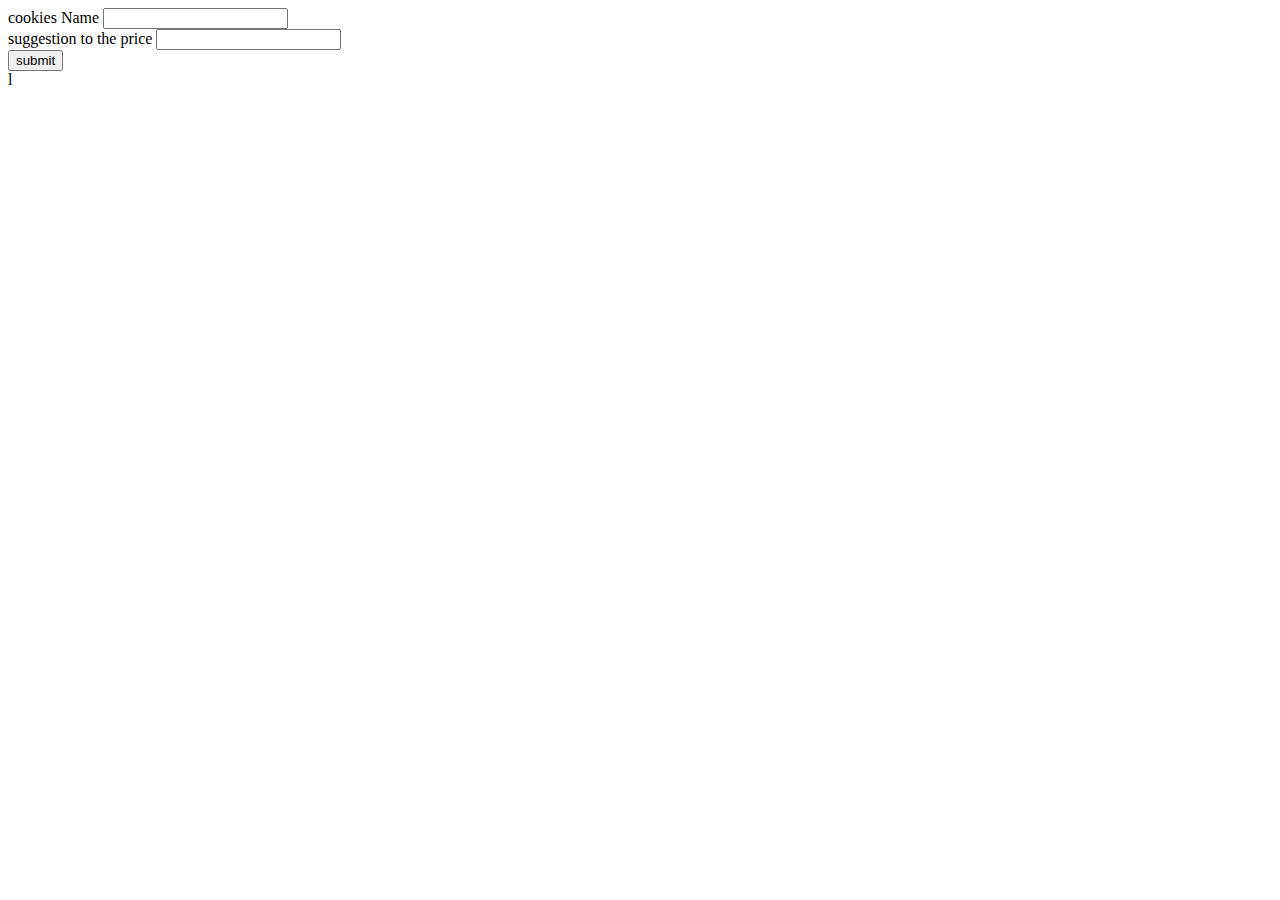
<file: contactus.html>
<!DOCTYPE html>

<html lang="en">
<head>
    <meta charset="UTF-8">
    <meta name="viewport" content="width=device-width, initial-scale=1.0">
    <title>contact us</title>

    <link href="./index.html">
</head>
<body>

    <form>

        <lable>cookies Name</lable>
        <input type="text" id="newname">

        <br>

        <label>suggestion to the price </label>
        <input type="suggestion" id="suggestion">

        <br>

        <button onclick="submit()">submit</button>

    </form>

 
</body>
</html>l
</file>
